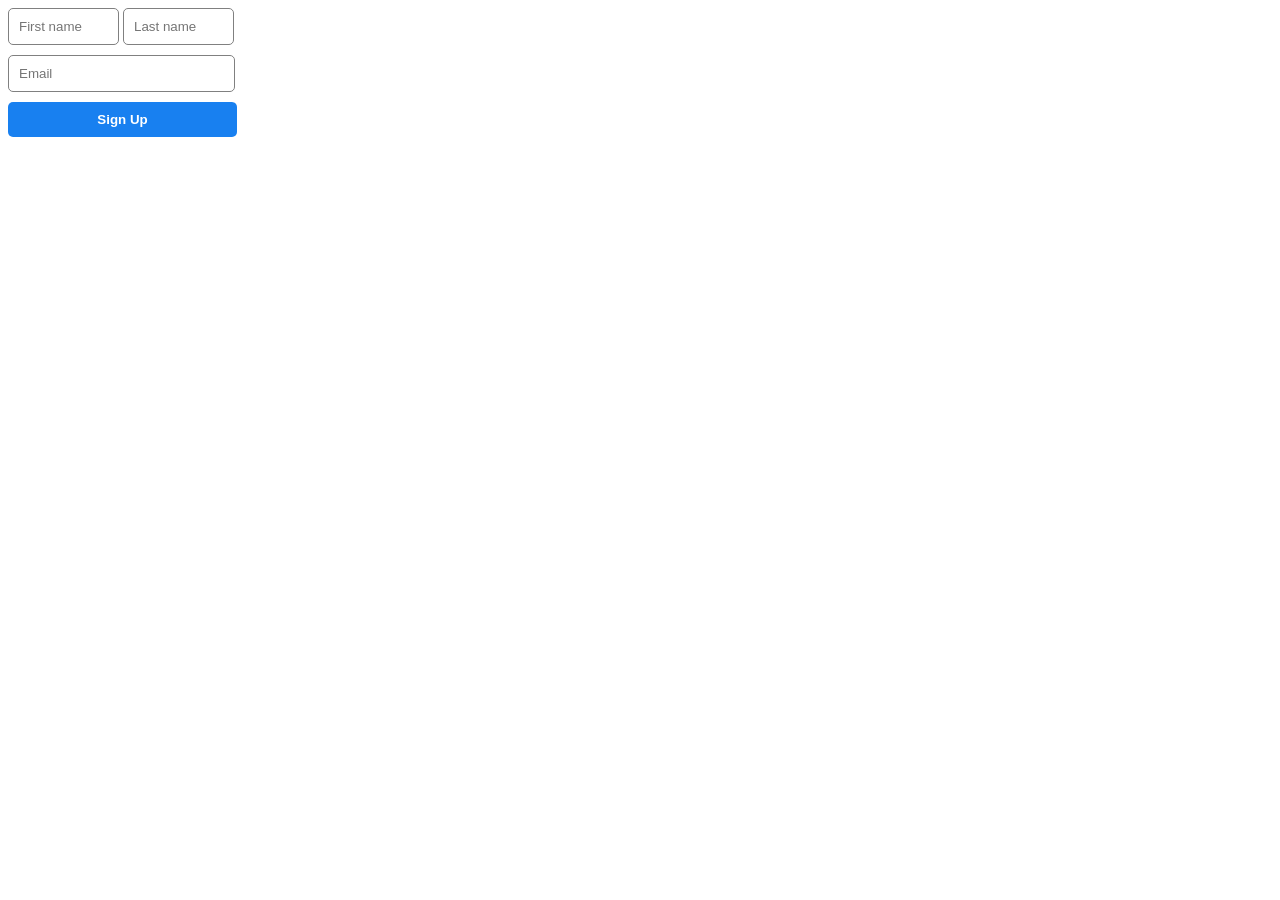
<file: Basic signup form/signup_form.html>
<!DOCTYPE html>
<html>
  <head>
    <title> Sign Up Form </title>
    <style>
      .class1{
        padding: 10px;
        width : 89px;
        border-radius: 5px;
        border-width: 0.5px;
        border: 0.5px solid grey;
      }
      .class2{
        padding: 10px;
        width : 89px;
        border-radius: 5px;
        border-width: 0.5px;
        border: 0.5px solid grey;
      }
      .class3{
        padding: 10px;
        width : 205px;
        border-radius: 5px;
        border-width: 0.5px;
        border: 0.5px solid grey;
        margin-top:10px;
        display:block;
      }
      .button{
        margin-top:10px;
        width : 229px;
        padding: 10px;
        border : none;
        background-color: rgb(24, 128, 240);
        border-radius: 5px;
        color:white;
        font-weight: bold;
        cursor:pointer;
      }
    </style>
  </head>
  <body>

  </body>
  <input class="class1" type="text" placeholder="First name">
  <input class="class2" type="text" placeholder="Last name">
  <input class="class3" type="text" placeholder="Email">
  <button class="button">Sign Up</button>
</html>
</file>
